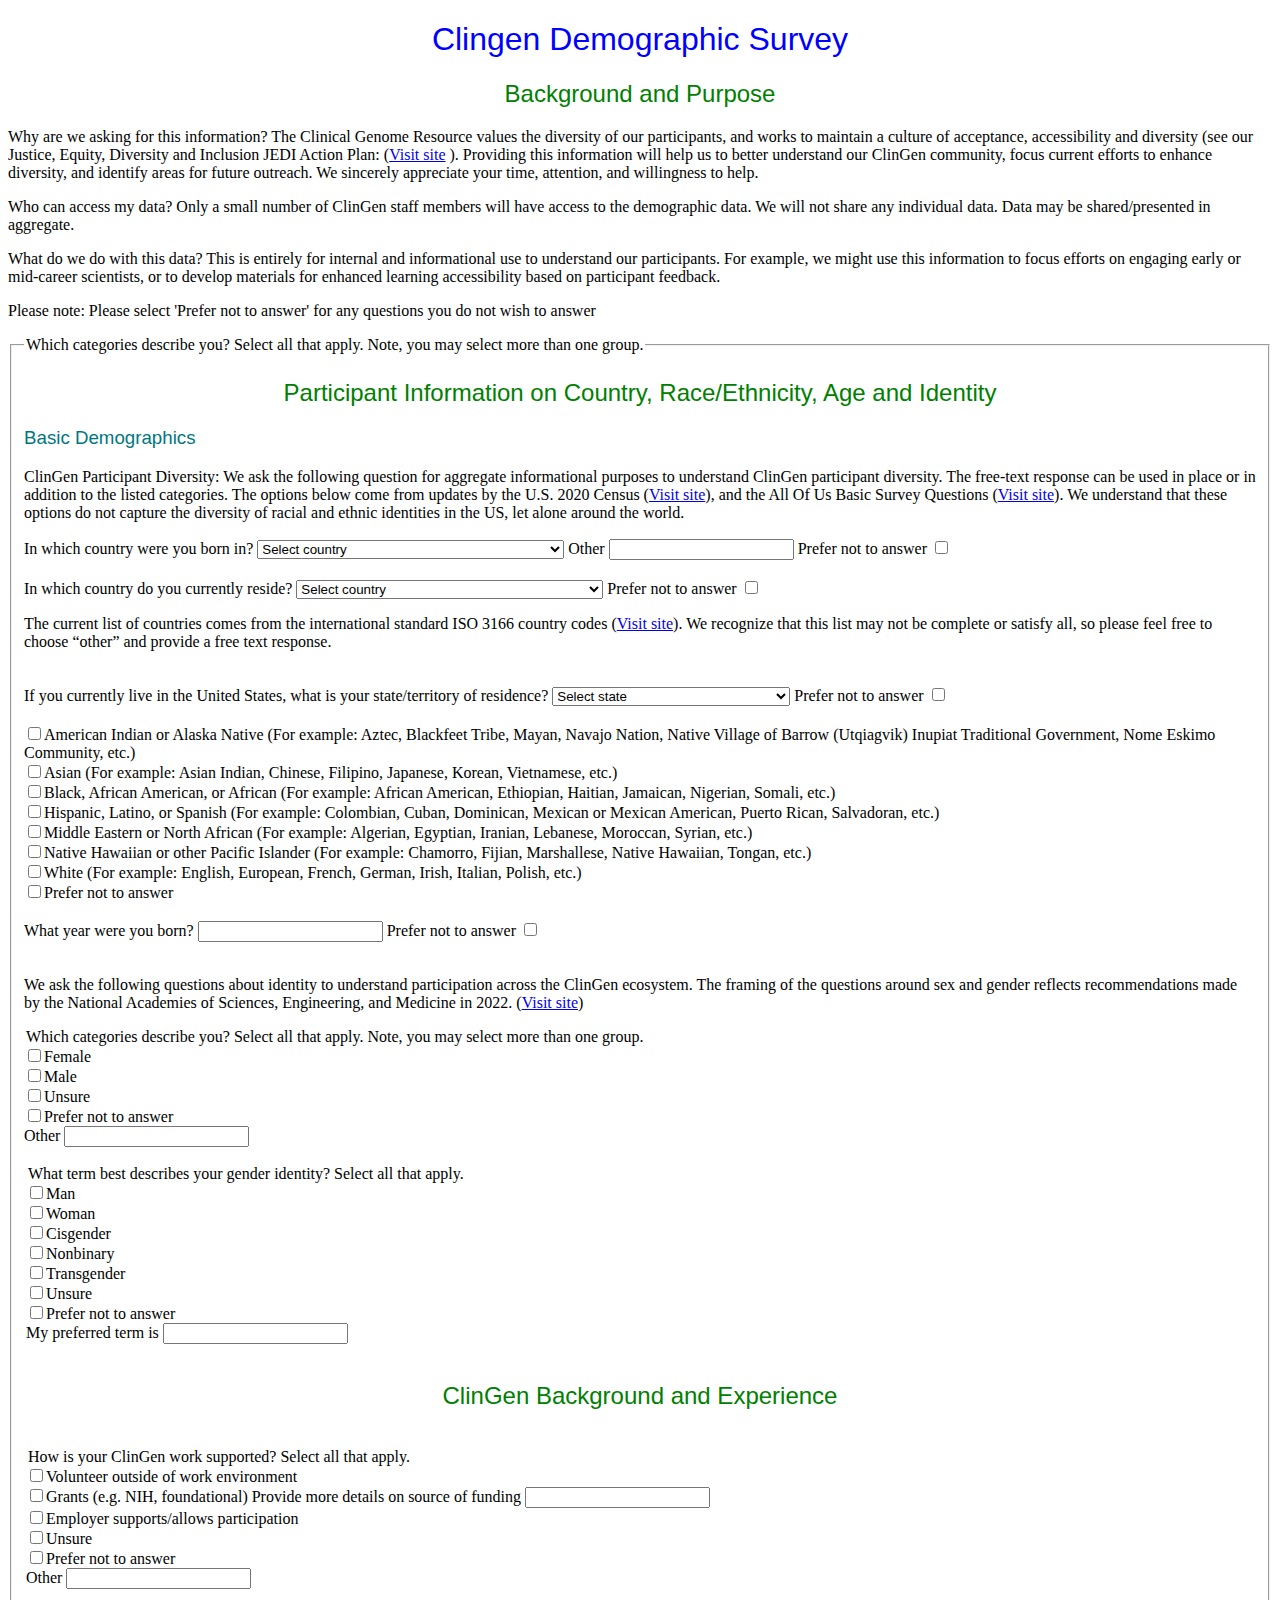
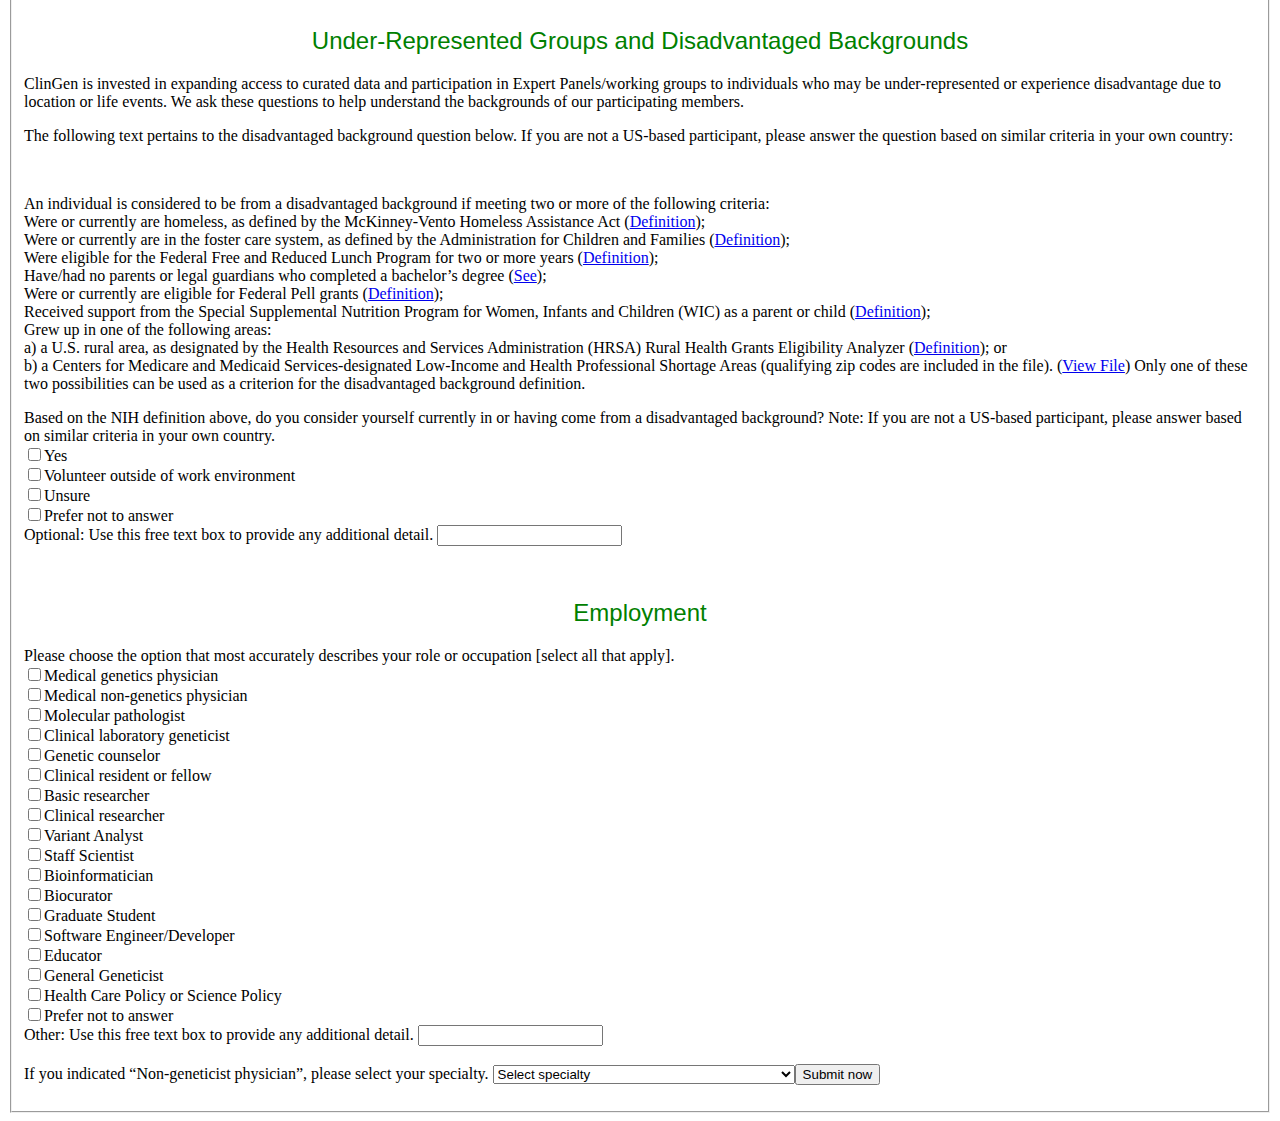
<file: index.html>
<!doctype html>

<html>
    <head>
        <meta charset="utf-8">

        <title>Blank template</title>

        <!-- Load external CSS styles -->
        <link rel="stylesheet" href="css/styles-1.css">

    </head>

    <body>

        <h1>Clingen Demographic Survey</h1>
        
        <section>
    <h2>Background and Purpose</h2>
    <p>Why are we asking for this information? The Clinical Genome Resource values the diversity of our participants, and works to maintain a culture of acceptance, accessibility and diversity (see our Justice, Equity, Diversity and Inclusion JEDI Action Plan: (<a href="https://clinicalgenome.org/working-groups/jedi-advisory-board/" target="_blank">Visit site</a> ).  Providing this information will help us to better understand our ClinGen community, focus current efforts to enhance diversity, and identify areas for future outreach. We sincerely appreciate your time, attention, and willingness to help.</p>
    
    <p>Who can access my data? Only a small number of ClinGen staff members will have access to the demographic data.  We will not share any individual data. Data may be shared/presented in aggregate.</p>
    
    <p>What do we do with this data? This is entirely for internal and informational use to understand our participants. For example, we might use this information to focus efforts on engaging early or mid-career scientists, or to develop materials for enhanced learning accessibility based on participant feedback.</p>
    
    <p> Please note:  Please select 'Prefer not to answer' for any questions you do not wish to answer</p>

</section>

<form method="post" action="/Tests/Post/">  

    <fieldset>     
<section>
    <h2>Participant Information on Country, Race/Ethnicity, Age and Identity</h2>
    <h3>Basic Demographics</h3>
    <p>ClinGen Participant Diversity: We ask the following question for aggregate informational purposes to understand ClinGen participant diversity. The free-text response can be used in place or in addition to the listed categories. 
    The options below come from updates by the U.S. 2020 Census (<a href="https://www.census.gov/" target="_blank">Visit site</a>), and the All Of Us Basic Survey Questions (<a href="https://www.researchallofus.org/data-tools/survey-explorer/the-basics-survey/" target="_blank">Visit site</a>).  We understand that these options do not capture the diversity of racial and ethnic identities in the US, let alone around the world. </p>
    
    <label for="country">In which country were you born in?</label><span style="color: red !important; display: inline; float: none;"></span>      
        
            <select id="country" name="country" class="form-control">
                <option value="">Select country</option>
                <option value="Afghanistan">Afghanistan</option>
                <option value="Åland Islands">Åland Islands</option>
                <option value="Albania">Albania</option>
                <option value="Algeria">Algeria</option>
                <option value="American Samoa">American Samoa</option>
                <option value="Andorra">Andorra</option>
                <option value="Angola">Angola</option>
                <option value="Anguilla">Anguilla</option>
                <option value="Antarctica">Antarctica</option>
                <option value="Antigua and Barbuda">Antigua and Barbuda</option>
                <option value="Argentina">Argentina</option>
                <option value="Armenia">Armenia</option>
                <option value="Aruba">Aruba</option>
                <option value="Australia">Australia</option>
                <option value="Austria">Austria</option>
                <option value="Azerbaijan">Azerbaijan</option>
                <option value="Bahamas">Bahamas (The)</option>
                <option value="Bahrain">Bahrain</option>
                <option value="Bangladesh">Bangladesh</option>
                <option value="Barbados">Barbados</option>
                <option value="Belarus">Belarus</option>
                <option value="Belgium">Belgium</option>
                <option value="Belize">Belize</option>
                <option value="Benin">Benin</option>
                <option value="Bermuda">Bermuda</option>
                <option value="Bhutan">Bhutan</option>
                <option value="Bolivia">Bolivia (Plurinational State of)</option>
                <option value="Bosnia and Herzegovina">Bosnia and Herzegovina</option>
                <option value="Botswana">Botswana</option>
                <option value="Bouvet Island">Bouvet Island</option>
                <option value="Brazil">Brazil</option>
                <option value="British Indian Ocean Territory">British Indian Ocean Territory</option>
                <option value="Brunei Darussalam">Brunei Darussalam</option>
                <option value="Bulgaria">Bulgaria</option>
                <option value="Burkina Faso">Burkina Faso</option>
                <option value="Burundi">Burundi</option>
                <option value="Cambodia">Cambodia</option>
                <option value="Cameroon">Cameroon</option>
                <option value="Canada">Canada</option>
                <option value="Cape Verde">Cape Verde</option>
                <option value="Cayman Islands">Cayman Islands</option>
                <option value="Central African Republic">Central African Republic</option>
                <option value="Chad">Chad</option>
                <option value="Chile">Chile</option>
                <option value="China">China</option>
                <option value="Christmas Island">Christmas Island</option>
                <option value="Cocos (Keeling) Islands">Cocos (Keeling) Islands</option>
                <option value="Colombia">Colombia</option>
                <option value="Comoros">Comoros</option>
                <option value="Congo">Congo</option>
                <option value="Congo, The Democratic Republic of The">Congo, The Democratic Republic of The</option>
                <option value="Cook Islands">Cook Islands</option>
                <option value="Costa Rica">Costa Rica</option>
                <option value="Cote D'ivoire">Cote D'ivoire</option>
                <option value="Croatia">Croatia</option>
                <option value="Cuba">Cuba</option>
                <option value="Cyprus">Cyprus</option>
                <option value="Czech Republic">Czech Republic</option>
                <option value="Denmark">Denmark</option>
                <option value="Djibouti">Djibouti</option>
                <option value="Dominica">Dominica</option>
                <option value="Dominican Republic">Dominican Republic</option>
                <option value="Ecuador">Ecuador</option>
                <option value="Egypt">Egypt</option>
                <option value="El Salvador">El Salvador</option>
                <option value="Equatorial Guinea">Equatorial Guinea</option>
                <option value="Eritrea">Eritrea</option>
                <option value="Estonia">Estonia</option>
                <option value="Ethiopia">Ethiopia</option>
                <option value="Falkland Islands (Malvinas)">Falkland Islands (Malvinas)</option>
                <option value="Faroe Islands">Faroe Islands</option>
                <option value="Fiji">Fiji</option>
                <option value="Finland">Finland</option>
                <option value="France">France</option>
                <option value="French Guiana">French Guiana</option>
                <option value="French Polynesia">French Polynesia</option>
                <option value="French Southern Territories">French Southern Territories</option>
                <option value="Gabon">Gabon</option>
                <option value="Gambia">Gambia</option>
                <option value="Georgia">Georgia</option>
                <option value="Germany">Germany</option>
                <option value="Ghana">Ghana</option>
                <option value="Gibraltar">Gibraltar</option>
                <option value="Greece">Greece</option>
                <option value="Greenland">Greenland</option>
                <option value="Grenada">Grenada</option>
                <option value="Guadeloupe">Guadeloupe</option>
                <option value="Guam">Guam</option>
                <option value="Guatemala">Guatemala</option>
                <option value="Guernsey">Guernsey</option>
                <option value="Guinea">Guinea</option>
                <option value="Guinea-bissau">Guinea-bissau</option>
                <option value="Guyana">Guyana</option>
                <option value="Haiti">Haiti</option>
                <option value="Heard Island and Mcdonald Islands">Heard Island and Mcdonald Islands</option>
                <option value="Holy See (Vatican City State)">Holy See (Vatican City State)</option>
                <option value="Honduras">Honduras</option>
                <option value="Hong Kong">Hong Kong</option>
                <option value="Hungary">Hungary</option>
                <option value="Iceland">Iceland</option>
                <option value="India">India</option>
                <option value="Indonesia">Indonesia</option>
                <option value="Iran, Islamic Republic of">Iran, Islamic Republic of</option>
                <option value="Iraq">Iraq</option>
                <option value="Ireland">Ireland</option>
                <option value="Isle of Man">Isle of Man</option>
                <option value="Israel">Israel</option>
                <option value="Italy">Italy</option>
                <option value="Jamaica">Jamaica</option>
                <option value="Japan">Japan</option>
                <option value="Jersey">Jersey</option>
                <option value="Jordan">Jordan</option>
                <option value="Kazakhstan">Kazakhstan</option>
                <option value="Kenya">Kenya</option>
                <option value="Kiribati">Kiribati</option>
                <option value="Korea, Democratic People's Republic of">Korea, Democratic People's Republic of</option>
                <option value="Korea, Republic of">Korea, Republic of</option>
                <option value="Kuwait">Kuwait</option>
                <option value="Kyrgyzstan">Kyrgyzstan</option>
                <option value="Lao People's Democratic Republic">Lao People's Democratic Republic</option>
                <option value="Latvia">Latvia</option>
                <option value="Lebanon">Lebanon</option>
                <option value="Lesotho">Lesotho</option>
                <option value="Liberia">Liberia</option>
                <option value="Libyan Arab Jamahiriya">Libyan Arab Jamahiriya</option>
                <option value="Liechtenstein">Liechtenstein</option>
                <option value="Lithuania">Lithuania</option>
                <option value="Luxembourg">Luxembourg</option>
                <option value="Macao">Macao</option>
                <option value="Macedonia, The Former Yugoslav Republic of">Macedonia, The Former Yugoslav Republic of</option>
                <option value="Madagascar">Madagascar</option>
                <option value="Malawi">Malawi</option>
                <option value="Malaysia">Malaysia</option>
                <option value="Maldives">Maldives</option>
                <option value="Mali">Mali</option>
                <option value="Malta">Malta</option>
                <option value="Marshall Islands">Marshall Islands</option>
                <option value="Martinique">Martinique</option>
                <option value="Mauritania">Mauritania</option>
                <option value="Mauritius">Mauritius</option>
                <option value="Mayotte">Mayotte</option>
                <option value="Mexico">Mexico</option>
                <option value="Micronesia, Federated States of">Micronesia, Federated States of</option>
                <option value="Moldova, Republic of">Moldova, Republic of</option>
                <option value="Monaco">Monaco</option>
                <option value="Mongolia">Mongolia</option>
                <option value="Montenegro">Montenegro</option>
                <option value="Montserrat">Montserrat</option>
                <option value="Morocco">Morocco</option>
                <option value="Mozambique">Mozambique</option>
                <option value="Myanmar">Myanmar</option>
                <option value="Namibia">Namibia</option>
                <option value="Nauru">Nauru</option>
                <option value="Nepal">Nepal</option>
                <option value="Netherlands">Netherlands</option>
                <option value="Netherlands Antilles">Netherlands Antilles</option>
                <option value="New Caledonia">New Caledonia</option>
                <option value="New Zealand">New Zealand</option>
                <option value="Nicaragua">Nicaragua</option>
                <option value="Niger">Niger</option>
                <option value="Nigeria">Nigeria</option>
                <option value="Niue">Niue</option>
                <option value="Norfolk Island">Norfolk Island</option>
                <option value="Northern Mariana Islands">Northern Mariana Islands</option>
                <option value="Norway">Norway</option>
                <option value="Oman">Oman</option>
                <option value="Pakistan">Pakistan</option>
                <option value="Palau">Palau</option>
                <option value="Palestinian Territory, Occupied">Palestinian Territory, Occupied</option>
                <option value="Panama">Panama</option>
                <option value="Papua New Guinea">Papua New Guinea</option>
                <option value="Paraguay">Paraguay</option>
                <option value="Peru">Peru</option>
                <option value="Philippines">Philippines</option>
                <option value="Pitcairn">Pitcairn</option>
                <option value="Poland">Poland</option>
                <option value="Portugal">Portugal</option>
                <option value="Puerto Rico">Puerto Rico</option>
                <option value="Qatar">Qatar</option>
                <option value="Reunion">Reunion</option>
                <option value="Romania">Romania</option>
                <option value="Russian Federation">Russian Federation</option>
                <option value="Rwanda">Rwanda</option>
                <option value="Saint Helena">Saint Helena</option>
                <option value="Saint Kitts and Nevis">Saint Kitts and Nevis</option>
                <option value="Saint Lucia">Saint Lucia</option>
                <option value="Saint Pierre and Miquelon">Saint Pierre and Miquelon</option>
                <option value="Saint Vincent and The Grenadines">Saint Vincent and The Grenadines</option>
                <option value="Samoa">Samoa</option>
                <option value="San Marino">San Marino</option>
                <option value="Sao Tome and Principe">Sao Tome and Principe</option>
                <option value="Saudi Arabia">Saudi Arabia</option>
                <option value="Senegal">Senegal</option>
                <option value="Serbia">Serbia</option>
                <option value="Seychelles">Seychelles</option>
                <option value="Sierra Leone">Sierra Leone</option>
                <option value="Singapore">Singapore</option>
                <option value="Slovakia">Slovakia</option>
                <option value="Slovenia">Slovenia</option>
                <option value="Solomon Islands">Solomon Islands</option>
                <option value="Somalia">Somalia</option>
                <option value="South Africa">South Africa</option>
                <option value="South Georgia and The South Sandwich Islands">South Georgia and The South Sandwich Islands</option>
                <option value="Spain">Spain</option>
                <option value="Sri Lanka">Sri Lanka</option>
                <option value="Sudan">Sudan</option>
                <option value="Suriname">Suriname</option>
                <option value="Svalbard and Jan Mayen">Svalbard and Jan Mayen</option>
                <option value="Swaziland">Swaziland</option>
                <option value="Sweden">Sweden</option>
                <option value="Switzerland">Switzerland</option>
                <option value="Syrian Arab Republic">Syrian Arab Republic</option>
                <option value="Taiwan">Taiwan</option>
                <option value="Tajikistan">Tajikistan</option>
                <option value="Tanzania, United Republic of">Tanzania, United Republic of</option>
                <option value="Thailand">Thailand</option>
                <option value="Timor-leste">Timor-leste</option>
                <option value="Togo">Togo</option>
                <option value="Tokelau">Tokelau</option>
                <option value="Tonga">Tonga</option>
                <option value="Trinidad and Tobago">Trinidad and Tobago</option>
                <option value="Tunisia">Tunisia</option>
                <option value="Turkey">Turkey</option>
                <option value="Turkmenistan">Turkmenistan</option>
                <option value="Turks and Caicos Islands">Turks and Caicos Islands</option>
                <option value="Tuvalu">Tuvalu</option>
                <option value="Uganda">Uganda</option>
                <option value="Ukraine">Ukraine</option>
                <option value="United Arab Emirates">United Arab Emirates</option>
                <option value="United Kingdom">United Kingdom</option>
                <option value="United States">United States</option>
                <option value="United States Minor Outlying Islands">United States Minor Outlying Islands</option>
                <option value="Uruguay">Uruguay</option>
                <option value="Uzbekistan">Uzbekistan</option>
                <option value="Vanuatu">Vanuatu</option>
                <option value="Venezuela">Venezuela</option>
                <option value="Viet Nam">Viet Nam</option>
                <option value="Virgin Islands, British">Virgin Islands, British</option>
                <option value="Virgin Islands, U.S.">Virgin Islands, U.S.</option>
                <option value="Wallis and Futuna">Wallis and Futuna</option>
                <option value="Western Sahara">Western Sahara</option>
                <option value="Yemen">Yemen</option>
                <option value="Zambia">Zambia</option>
                <option value="Zimbabwe">Zimbabwe</option>
            </select>
            
            <label>Other</label>     
            <input class="w3-input" type="text">
            
            <label>Prefer not to answer</label>
            <input id="opt_out" class="w3-check" type="checkbox">
    
            </div>
  
        </br>
    </br>

            <label for="country">In which country do you currently reside?</label><span style="color: red !important; display: inline; float: none;"></span>      
            
            <select id="country" name="country" class="form-control">
                <option value="">Select country</option>
                <option value="Afghanistan">Afghanistan</option>
                <option value="Åland Islands">Åland Islands</option>
                <option value="Albania">Albania</option>
                <option value="Algeria">Algeria</option>
                <option value="American Samoa">American Samoa</option>
                <option value="Andorra">Andorra</option>
                <option value="Angola">Angola</option>
                <option value="Anguilla">Anguilla</option>
                <option value="Antarctica">Antarctica</option>
                <option value="Antigua and Barbuda">Antigua and Barbuda</option>
                <option value="Argentina">Argentina</option>
                <option value="Armenia">Armenia</option>
                <option value="Aruba">Aruba</option>
                <option value="Australia">Australia</option>
                <option value="Austria">Austria</option>
                <option value="Azerbaijan">Azerbaijan</option>
                <option value="Bahamas">Bahamas</option>
                <option value="Bahrain">Bahrain</option>
                <option value="Bangladesh">Bangladesh</option>
                <option value="Barbados">Barbados</option>
                <option value="Belarus">Belarus</option>
                <option value="Belgium">Belgium</option>
                <option value="Belize">Belize</option>
                <option value="Benin">Benin</option>
                <option value="Bermuda">Bermuda</option>
                <option value="Bhutan">Bhutan</option>
                <option value="Bolivia">Bolivia</option>
                <option value="Bosnia and Herzegovina">Bosnia and Herzegovina</option>
                <option value="Botswana">Botswana</option>
                <option value="Bouvet Island">Bouvet Island</option>
                <option value="Brazil">Brazil</option>
                <option value="British Indian Ocean Territory">British Indian Ocean Territory</option>
                <option value="Brunei Darussalam">Brunei Darussalam</option>
                <option value="Bulgaria">Bulgaria</option>
                <option value="Burkina Faso">Burkina Faso</option>
                <option value="Burundi">Burundi</option>
                <option value="Cambodia">Cambodia</option>
                <option value="Cameroon">Cameroon</option>
                <option value="Canada">Canada</option>
                <option value="Cape Verde">Cape Verde</option>
                <option value="Cayman Islands">Cayman Islands</option>
                <option value="Central African Republic">Central African Republic</option>
                <option value="Chad">Chad</option>
                <option value="Chile">Chile</option>
                <option value="China">China</option>
                <option value="Christmas Island">Christmas Island</option>
                <option value="Cocos (Keeling) Islands">Cocos (Keeling) Islands</option>
                <option value="Colombia">Colombia</option>
                <option value="Comoros">Comoros</option>
                <option value="Congo">Congo</option>
                <option value="Congo, The Democratic Republic of The">Congo, The Democratic Republic of The</option>
                <option value="Cook Islands">Cook Islands</option>
                <option value="Costa Rica">Costa Rica</option>
                <option value="Cote D'ivoire">Cote D'ivoire</option>
                <option value="Croatia">Croatia</option>
                <option value="Cuba">Cuba</option>
                <option value="Cyprus">Cyprus</option>
                <option value="Czech Republic">Czech Republic</option>
                <option value="Denmark">Denmark</option>
                <option value="Djibouti">Djibouti</option>
                <option value="Dominica">Dominica</option>
                <option value="Dominican Republic">Dominican Republic</option>
                <option value="Ecuador">Ecuador</option>
                <option value="Egypt">Egypt</option>
                <option value="El Salvador">El Salvador</option>
                <option value="Equatorial Guinea">Equatorial Guinea</option>
                <option value="Eritrea">Eritrea</option>
                <option value="Estonia">Estonia</option>
                <option value="Ethiopia">Ethiopia</option>
                <option value="Falkland Islands (Malvinas)">Falkland Islands (Malvinas)</option>
                <option value="Faroe Islands">Faroe Islands</option>
                <option value="Fiji">Fiji</option>
                <option value="Finland">Finland</option>
                <option value="France">France</option>
                <option value="French Guiana">French Guiana</option>
                <option value="French Polynesia">French Polynesia</option>
                <option value="French Southern Territories">French Southern Territories</option>
                <option value="Gabon">Gabon</option>
                <option value="Gambia">Gambia</option>
                <option value="Georgia">Georgia</option>
                <option value="Germany">Germany</option>
                <option value="Ghana">Ghana</option>
                <option value="Gibraltar">Gibraltar</option>
                <option value="Greece">Greece</option>
                <option value="Greenland">Greenland</option>
                <option value="Grenada">Grenada</option>
                <option value="Guadeloupe">Guadeloupe</option>
                <option value="Guam">Guam</option>
                <option value="Guatemala">Guatemala</option>
                <option value="Guernsey">Guernsey</option>
                <option value="Guinea">Guinea</option>
                <option value="Guinea-bissau">Guinea-bissau</option>
                <option value="Guyana">Guyana</option>
                <option value="Haiti">Haiti</option>
                <option value="Heard Island and Mcdonald Islands">Heard Island and Mcdonald Islands</option>
                <option value="Holy See (Vatican City State)">Holy See (Vatican City State)</option>
                <option value="Honduras">Honduras</option>
                <option value="Hong Kong">Hong Kong</option>
                <option value="Hungary">Hungary</option>
                <option value="Iceland">Iceland</option>
                <option value="India">India</option>
                <option value="Indonesia">Indonesia</option>
                <option value="Iran, Islamic Republic of">Iran, Islamic Republic of</option>
                <option value="Iraq">Iraq</option>
                <option value="Ireland">Ireland</option>
                <option value="Isle of Man">Isle of Man</option>
                <option value="Israel">Israel</option>
                <option value="Italy">Italy</option>
                <option value="Jamaica">Jamaica</option>
                <option value="Japan">Japan</option>
                <option value="Jersey">Jersey</option>
                <option value="Jordan">Jordan</option>
                <option value="Kazakhstan">Kazakhstan</option>
                <option value="Kenya">Kenya</option>
                <option value="Kiribati">Kiribati</option>
                <option value="Korea, Democratic People's Republic of">Korea, Democratic People's Republic of</option>
                <option value="Korea, Republic of">Korea, Republic of</option>
                <option value="Kuwait">Kuwait</option>
                <option value="Kyrgyzstan">Kyrgyzstan</option>
                <option value="Lao People's Democratic Republic">Lao People's Democratic Republic</option>
                <option value="Latvia">Latvia</option>
                <option value="Lebanon">Lebanon</option>
                <option value="Lesotho">Lesotho</option>
                <option value="Liberia">Liberia</option>
                <option value="Libyan Arab Jamahiriya">Libyan Arab Jamahiriya</option>
                <option value="Liechtenstein">Liechtenstein</option>
                <option value="Lithuania">Lithuania</option>
                <option value="Luxembourg">Luxembourg</option>
                <option value="Macao">Macao</option>
                <option value="Macedonia, The Former Yugoslav Republic of">Macedonia, The Former Yugoslav Republic of</option>
                <option value="Madagascar">Madagascar</option>
                <option value="Malawi">Malawi</option>
                <option value="Malaysia">Malaysia</option>
                <option value="Maldives">Maldives</option>
                <option value="Mali">Mali</option>
                <option value="Malta">Malta</option>
                <option value="Marshall Islands">Marshall Islands</option>
                <option value="Martinique">Martinique</option>
                <option value="Mauritania">Mauritania</option>
                <option value="Mauritius">Mauritius</option>
                <option value="Mayotte">Mayotte</option>
                <option value="Mexico">Mexico</option>
                <option value="Micronesia, Federated States of">Micronesia, Federated States of</option>
                <option value="Moldova, Republic of">Moldova, Republic of</option>
                <option value="Monaco">Monaco</option>
                <option value="Mongolia">Mongolia</option>
                <option value="Montenegro">Montenegro</option>
                <option value="Montserrat">Montserrat</option>
                <option value="Morocco">Morocco</option>
                <option value="Mozambique">Mozambique</option>
                <option value="Myanmar">Myanmar</option>
                <option value="Namibia">Namibia</option>
                <option value="Nauru">Nauru</option>
                <option value="Nepal">Nepal</option>
                <option value="Netherlands">Netherlands</option>
                <option value="Netherlands Antilles">Netherlands Antilles</option>
                <option value="New Caledonia">New Caledonia</option>
                <option value="New Zealand">New Zealand</option>
                <option value="Nicaragua">Nicaragua</option>
                <option value="Niger">Niger</option>
                <option value="Nigeria">Nigeria</option>
                <option value="Niue">Niue</option>
                <option value="Norfolk Island">Norfolk Island</option>
                <option value="Northern Mariana Islands">Northern Mariana Islands</option>
                <option value="Norway">Norway</option>
                <option value="Oman">Oman</option>
                <option value="Pakistan">Pakistan</option>
                <option value="Palau">Palau</option>
                <option value="Palestinian Territory, Occupied">Palestinian Territory, Occupied</option>
                <option value="Panama">Panama</option>
                <option value="Papua New Guinea">Papua New Guinea</option>
                <option value="Paraguay">Paraguay</option>
                <option value="Peru">Peru</option>
                <option value="Philippines">Philippines</option>
                <option value="Pitcairn">Pitcairn</option>
                <option value="Poland">Poland</option>
                <option value="Portugal">Portugal</option>
                <option value="Puerto Rico">Puerto Rico</option>
                <option value="Qatar">Qatar</option>
                <option value="Reunion">Reunion</option>
                <option value="Romania">Romania</option>
                <option value="Russian Federation">Russian Federation</option>
                <option value="Rwanda">Rwanda</option>
                <option value="Saint Helena">Saint Helena</option>
                <option value="Saint Kitts and Nevis">Saint Kitts and Nevis</option>
                <option value="Saint Lucia">Saint Lucia</option>
                <option value="Saint Pierre and Miquelon">Saint Pierre and Miquelon</option>
                <option value="Saint Vincent and The Grenadines">Saint Vincent and The Grenadines</option>
                <option value="Samoa">Samoa</option>
                <option value="San Marino">San Marino</option>
                <option value="Sao Tome and Principe">Sao Tome and Principe</option>
                <option value="Saudi Arabia">Saudi Arabia</option>
                <option value="Senegal">Senegal</option>
                <option value="Serbia">Serbia</option>
                <option value="Seychelles">Seychelles</option>
                <option value="Sierra Leone">Sierra Leone</option>
                <option value="Singapore">Singapore</option>
                <option value="Slovakia">Slovakia</option>
                <option value="Slovenia">Slovenia</option>
                <option value="Solomon Islands">Solomon Islands</option>
                <option value="Somalia">Somalia</option>
                <option value="South Africa">South Africa</option>
                <option value="South Georgia and The South Sandwich Islands">South Georgia and The South Sandwich Islands</option>
                <option value="Spain">Spain</option>
                <option value="Sri Lanka">Sri Lanka</option>
                <option value="Sudan">Sudan</option>
                <option value="Suriname">Suriname</option>
                <option value="Svalbard and Jan Mayen">Svalbard and Jan Mayen</option>
                <option value="Swaziland">Swaziland</option>
                <option value="Sweden">Sweden</option>
                <option value="Switzerland">Switzerland</option>
                <option value="Syrian Arab Republic">Syrian Arab Republic</option>
                <option value="Taiwan">Taiwan</option>
                <option value="Tajikistan">Tajikistan</option>
                <option value="Tanzania, United Republic of">Tanzania, United Republic of</option>
                <option value="Thailand">Thailand</option>
                <option value="Timor-leste">Timor-leste</option>
                <option value="Togo">Togo</option>
                <option value="Tokelau">Tokelau</option>
                <option value="Tonga">Tonga</option>
                <option value="Trinidad and Tobago">Trinidad and Tobago</option>
                <option value="Tunisia">Tunisia</option>
                <option value="Turkey">Turkey</option>
                <option value="Turkmenistan">Turkmenistan</option>
                <option value="Turks and Caicos Islands">Turks and Caicos Islands</option>
                <option value="Tuvalu">Tuvalu</option>
                <option value="Uganda">Uganda</option>
                <option value="Ukraine">Ukraine</option>
                <option value="United Arab Emirates">United Arab Emirates</option>
                <option value="United Kingdom">United Kingdom</option>
                <option value="United States">United States</option>
                <option value="United States Minor Outlying Islands">United States Minor Outlying Islands</option>
                <option value="Uruguay">Uruguay</option>
                <option value="Uzbekistan">Uzbekistan</option>
                <option value="Vanuatu">Vanuatu</option>
                <option value="Venezuela">Venezuela</option>
                <option value="Viet Nam">Viet Nam</option>
                <option value="Virgin Islands, British">Virgin Islands, British</option>
                <option value="Virgin Islands, U.S.">Virgin Islands, U.S.</option>
                <option value="Wallis and Futuna">Wallis and Futuna</option>
                <option value="Western Sahara">Western Sahara</option>
                <option value="Yemen">Yemen</option>
                <option value="Zambia">Zambia</option>
                <option value="Zimbabwe">Zimbabwe</option>
            </select>
            <label>Prefer not to answer</label>
            <input id="opt_out" class="w3-check" type="checkbox">
            <p>The current list of countries comes from the international standard ISO 3166 country codes (<a href="https://www.iso.org/iso-3166-country-codes.html" target="_blank">Visit site</a>). We recognize that this list may not be complete or satisfy all, so please feel free to choose “other” and provide a free text response.</p>
</section>
        </br>

        <label for="state">If you currently live in the United States, what is your state/territory of residence?</label><span style="color: red !important; display: inline; float: none;"></span>
            <!--- United States states -->
<select id="country-state" name="country-state">
    <option value="">Select state</option>
    <option value="AL">Alabama</option>
    <option value="AK">Alaska</option>
    <option value="AS">American Samoa</option>
    <option value="AZ">Arizona</option>
    <option value="AR">Arkansas</option>
    <option value="UM-81">Baker Island</option>
    <option value="CA">California</option>
    <option value="CO">Colorado</option>
    <option value="CT">Connecticut</option>
    <option value="DE">Delaware</option>
    <option value="DC">District of Columbia</option>
    <option value="FL">Florida</option>
    <option value="GA">Georgia</option>
    <option value="GU">Guam</option>
    <option value="HI">Hawaii</option>
    <option value="UM-84">Howland Island</option>
    <option value="ID">Idaho</option>
    <option value="IL">Illinois</option>
    <option value="IN">Indiana</option>
    <option value="IA">Iowa</option>
    <option value="UM-86">Jarvis Island</option>
    <option value="UM-67">Johnston Atoll</option>
    <option value="KS">Kansas</option>
    <option value="KY">Kentucky</option>
    <option value="UM-89">Kingman Reef</option>
    <option value="LA">Louisiana</option>
    <option value="ME">Maine</option>
    <option value="MD">Maryland</option>
    <option value="MA">Massachusetts</option>
    <option value="MI">Michigan</option>
    <option value="UM-71">Midway Atoll</option>
    <option value="MN">Minnesota</option>
    <option value="MS">Mississippi</option>
    <option value="MO">Missouri</option>
    <option value="MT">Montana</option>
    <option value="UM-76">Navassa Island</option>
    <option value="NE">Nebraska</option>
    <option value="NV">Nevada</option>
    <option value="NH">New Hampshire</option>
    <option value="NJ">New Jersey</option>
    <option value="NM">New Mexico</option>
    <option value="NY">New York</option>
    <option value="NC">North Carolina</option>
    <option value="ND">North Dakota</option>
    <option value="MP">Northern Mariana Islands</option>
    <option value="OH">Ohio</option>
    <option value="OK">Oklahoma</option>
    <option value="OR">Oregon</option>
    <option value="UM-95">Palmyra Atoll</option>
    <option value="PA">Pennsylvania</option>
    <option value="PR">Puerto Rico</option>
    <option value="RI">Rhode Island</option>
    <option value="SC">South Carolina</option>
    <option value="SD">South Dakota</option>
    <option value="TN">Tennessee</option>
    <option value="TX">Texas</option>
    <option value="UM">United States Minor Outlying Islands</option>
    <option value="VI">United States Virgin Islands</option>
    <option value="UT">Utah</option>
    <option value="VT">Vermont</option>
    <option value="VA">Virginia</option>
    <option value="UM-79">Wake Island</option>
    <option value="WA">Washington</option>
    <option value="WV">West Virginia</option>
    <option value="WI">Wisconsin</option>
    <option value="WY">Wyoming</option>
</select>
    <label>Prefer not to answer</label>
    <input id="opt_out" class="w3-check" type="checkbox">
   </br> 
   </br>   

   <form method="post" action="/Tests/Post/">      
        

        <legend>Which categories describe you? Select all that apply. Note, you may select more than one group.</legend>      
        <input type="checkbox" name="ethnicity" value="American Indian">American Indian or Alaska Native (For example: Aztec, Blackfeet Tribe, Mayan, Navajo Nation, Native Village of Barrow (Utqiagvik) Inupiat Traditional Government, Nome Eskimo Community, etc.)<br>      
        <input type="checkbox" name= "ethnicity" value="Asian">Asian (For example: Asian Indian, Chinese, Filipino, Japanese, Korean, Vietnamese, etc.)<br>      
        <input type="checkbox" name="ethnicity" value="Black">Black, African American, or African (For example: African American, Ethiopian, Haitian, Jamaican, Nigerian, Somali, etc.)<br>      
        <input type="checkbox" name="ethnicity" value="Hispanic">Hispanic, Latino, or Spanish (For example: Colombian, Cuban, Dominican, Mexican or Mexican American, Puerto Rican, Salvadoran, etc.)<br>
        <input type="checkbox" name="ethnicity" value="Middle Eastern">Middle Eastern or North African (For example: Algerian, Egyptian, Iranian, Lebanese, Moroccan, Syrian, etc.)<br>   
        <input type="checkbox" name="ethnicity" value="Pacific">Native Hawaiian or other Pacific Islander (For example: Chamorro, Fijian, Marshallese, Native Hawaiian, Tongan, etc.)<br>  
        <input type="checkbox" name="ethnicity" value="White">White (For example: English, European, French, German, Irish, Italian, Polish, etc.)<br>  
        <input type="checkbox" name="birth" value="None">Prefer not to answer<br> 
       
        <br>   

        <div class="w3-section"> 
                <label>What year were you born?</label>     
            <input class="w3-input" type="text" required>
            <label>Prefer not to answer</label>
            <input id="opt_out" class="w3-check" type="checkbox">
        </div>

        <br> 
         <p>We ask the following questions about identity to understand participation across the ClinGen ecosystem. The framing of the questions around sex and gender reflects recommendations made by the National Academies of Sciences, Engineering, and Medicine in 2022. (<a href="https://nap.nationalacademies.org/read/26424/chapter/1#xi" target="_blank">Visit site</a>)   </p> 
        
        <div class="w3-section">
        <legend>Which categories describe you? Select all that apply. Note, you may select more than one group.</legend>      
        <input type="checkbox" name="birth" value="Female">Female<br>      
        <input type="checkbox" name="birth" value="Male">Male<br> 
        <input type="checkbox" name="birth" value="Unsure">Unsure<br> 
        <input type="checkbox" name="birth" value="None">Prefer not to answer<br> 
        <label>Other</label>     
            <input class="w3-input" type="text">
        </div>    
        
        <br> 
        <div class="w3-section">
        <legend><legend>What term best describes your gender identity? Select all that apply.</legend>      
        <input type="checkbox" name="gender" value="Man">Man<br>      
        <input type="checkbox" name="gender" value="Woman">Woman<br>
        <input type="checkbox" name="gender" value="Cis">Cisgender<br>      
        <input type="checkbox" name="gender" value="Nonbinary">Nonbinary<br>
        <input type="checkbox" name="gender" value="Transgender">Transgender<br>      
        <input type="checkbox" name="gender" value="Unsure">Unsure<br> 
        <input type="checkbox" name="gender" value="None">Prefer not to answer<br> 
        <label>My preferred term is</label>     
            <input class="w3-input" type="text">
        </div>
        <br>
        <h2>ClinGen Background and Experience</h2>
        
        <br> 
        <div class="w3-section">
        <legend><legend>How is your ClinGen work supported? Select all that apply.</legend>      
        <input type="checkbox" name="support" value="volunteer">Volunteer outside of work environment<br> 
        <input type="checkbox" name="support" value="grant">Grants (e.g. NIH, foundational)
        <label>Provide more details on source of funding</label>     
            <input class="w3-input" type="text">
        <br>
        <input type="checkbox" name="support" value="employer">Employer supports/allows participation<br>    
        <input type="checkbox" name="support" value="Unsure">Unsure<br> 
        <input type="checkbox" name="support" value="None">Prefer not to answer<br> 
        <label>Other</label>     
            <input class="w3-input" type="text">
        </div>
        <br>

        <h2>Under-Represented Groups and Disadvantaged Backgrounds</h2>
        <section>
            <p>ClinGen is invested in expanding access to curated data and participation in Expert Panels/working groups to individuals who may be under-represented or experience disadvantage due to location or life events. We ask these questions to help understand the backgrounds of our participating members.</p>

            <p>The following text pertains to the disadvantaged background question below.  If you are not a US-based participant, please answer the question based on similar criteria in your own country:</p>
            </br>
            <p>An individual is considered to be from a disadvantaged background if meeting two or more of the following criteria:<br>
            Were or currently are homeless, as defined by the McKinney-Vento Homeless Assistance Act (<a href="https://nche.ed.gov/mckinney-vento/">Definition</a>);<br>
            Were or currently are in the foster care system, as defined by the Administration for Children and Families (<a href="https://www.acf.hhs.gov/cb/focus-areas/foster-care">Definition</a>);<br>
            Were eligible for the Federal Free and Reduced Lunch Program for two or more years  (<a href="https://www.fns.usda.gov/school-meals/income-eligibility-guidelines">Definition</a>); <br> 
            Have/had no parents or legal guardians who completed a bachelor’s degree (<a href="https://nces.ed.gov/pubs2018/2018009.pdf">See</a>);<br>
            Were or currently are eligible for Federal Pell grants (<a href="https://www2.ed.gov/programs/fpg/eligibility.html">Definition</a>);<br>   
            Received support from the Special Supplemental Nutrition Program for Women, Infants and Children (WIC) as a parent or child (<a href="https://www.fns.usda.gov/wic/wic-eligibility-requirements">Definition</a>);<br>    
            Grew up in one of the following areas: <br>
             a) a U.S. rural area, as designated by the Health Resources and Services Administration (HRSA) Rural Health Grants Eligibility Analyzer  (<a href="https://data.hrsa.gov/tools/rural-health">Definition</a>); or<br>   
             b) a Centers for Medicare and Medicaid Services-designated Low-Income and Health Professional Shortage Areas (qualifying zip codes are included in the file). (<a href="https://www.qhpcertification.cms.gov/s/LowIncomeandHPSAZipCodeListingPY2020.xlsx?v=1">View File</a>) Only one of these two possibilities can be used as a criterion for the disadvantaged background definition.

</p>

<p>
        Based on the NIH definition above, do you consider yourself currently in or having come from a disadvantaged background? Note: If you are not a US-based participant, please answer based on similar criteria in your own country.<br>
            <input type="checkbox" name="disadvantaged" value="yes">Yes<br> 
            <input type="checkbox" name="disadvantaged" value="no">Volunteer outside of work environment<br> 
            <input type="checkbox" name="disadvantaged" value="Unsure">Unsure<br> 
            <input type="checkbox" name="disadvantaged" value="None">Prefer not to answer<br> 
            <label>Optional: Use this free text box to provide any additional detail.</label>     
            <input class="w3-input" type="text">
        
            
           </p>

</br>
        <h2>Employment</h2>

        <p>
            Please choose the option that most accurately describes your role or occupation [select all that apply].<br>
            <input type="checkbox" name="occupation" value="genetics physician">Medical genetics physician<br> 
            <input type="checkbox" name="occupation" value="non genetics physician">Medical non-genetics physician<br>
            
            
            
            <input type="checkbox" name="occupation" value="pathologist">Molecular pathologist<br> 
            <input type="checkbox" name="occupation" value="clinical geneticist">Clinical laboratory geneticist<br> 
            
            <input type="checkbox" name="occupation" value="Genetic counselor">Genetic counselor<br> 
            <input type="checkbox" name="occupation" value="resident">Clinical resident or fellow <br> 
            <input type="checkbox" name="occupation" value="Basic researcher">Basic researcher<br> 
            <input type="checkbox" name="occupation" value="Clinical researcher">Clinical researcher<br> 

            <input type="checkbox" name="occupation" value="Variant Analyst">Variant Analyst<br> 
            <input type="checkbox" name="occupation" value="Staff Scientist">Staff Scientist<br> 
            <input type="checkbox" name="occupation" value="Bioinformatician">Bioinformatician<br> 
            <input type="checkbox" name="occupation" value="Biocurator">Biocurator<br> 
            
            <input type="checkbox" name="occupation" value="Graduate Student">Graduate Student<br> 
            <input type="checkbox" name="occupation" value="Software Engineer/Developer">Software Engineer/Developer<br> 
            <input type="checkbox" name="occupation" value="Educator">Educator<br> 
            <input type="checkbox" name="occupation" value="General Geneticist">General Geneticist<br> 
            <input type="checkbox" name="occupation" value="Science Policy">Health Care Policy or Science Policy<br> 
            <input type="checkbox" name="disadvantaged" value="None">Prefer not to answer<br> 
            <label>Other: Use this free text box to provide any additional detail.</label>     
            <input class="w3-input" type="text"><br> 


             
            
            <br>

            <label for="specialty">If you indicated “Non-geneticist physician”, please select your specialty.</label><span style="color: red !important; display: inline; float: none;"></span>
            <select id="speciality" name="specialty"><br>
            <option value="">Select specialty</option>
            
            <option value="Allergy & Immunology">Allergy & Immunology</option>
            <option value="Anesthesiology">Anesthesiology</option>
            <option value="Cardiology/Cardiovascular Disease">Cardiology/Cardiovascular Disease</option>
            <option value="Child and Adolescent Psychiatry">Child and Adolescent Psychiatry</option>
            <option value="Colon & Rectal Surgery">Colon & Rectal Surgery</option>
            <option value="Critical Care Medicine">Critical Care Medicine</option>

            <option value="Cytopathology">Cytopathology</option>
            <option value="Dermatology">Dermatology</option>
            <option value="Emergency Medicine">Emergency Medicine</option>
            <option value="Endocrinology, Diabetes and Metabolism">Endocrinology, Diabetes and Metabolism</option>
            <option value="Family Medicine">Family Medicine</option>
            <option value="Gastroenterology">Gastroenterology</option>

            <option value="General Preventive Medicine and Public Health">General Preventive Medicine and Public Health</option>
            <option value="Geriatric Medicine">Geriatric Medicine</option>
            <option value="Hematology">Hematology</option>
            <option value="Hospice and Palliative Medicine">Hospice and Palliative Medicine</option>
            <option value="Infectious Diseases">Infectious Diseases</option>
            <option value="Internal Medicine">Internal Medicine</option>

            <option value="Interventional Cardiology">Interventional Cardiology</option>
            <option value="Medical Genetics and Genomics">Medical Genetics and Genomics</option>
            <option value="Nephrology">Nephrology</option>
            <option value="Ophthalmology">Ophthalmology</option>
            <option value="Neurological Surgery">Neurological Surgery</option>
            <option value="Neurology">Neurology</option>
            
            <option value="Nuclear Medicine">Nuclear Medicine</option>
            <option value="Obstetrics & Gynecology">Obstetrics & Gynecology</option>
            <option value="Occupational Medicine">Occupational Medicine</option>
            <option value="Oncology">Oncology</option>
            <option value="Orthopaedic Sports Medicine">Orthopaedic Sports Medicine</option>
            <option value="Orthopaedic Surgery">Orthopaedic Surgery</option>

            <option value="Otolaryngology">Otolaryngology</option>
            <option value="Pain Medicine">Pain Medicine</option>
            <option value="Pathology">Pathology</option>
            <option value="Pediatric Surgery">Pediatric Surgery</option>
            <option value="Pediatrics">Pediatrics</option>
            <option value="Physical Medicine & Rehabilitation">Physical Medicine & Rehabilitation</option>

            <option value="Plastic Surgery">Plastic Surgery</option>
            <option value="Preventive Medicine">Preventive Medicine</option>
            <option value="Psychiatry">Psychiatry</option>
            <option value="Pulmonary Disease and Critical Care Medicine">Pulmonary Disease and Critical Care Medicine</option>
            <option value="Radiation Oncology">Radiation Oncology</option>
            <option value="Radiology">Radiology</option>

            <option value="Rheumatology">Rheumatology</option>
            <option value="Sleep Medicine">Sleep Medicine</option>
            <option value="Surgery - General">Surgery - General</option>
            <option value="Thoracic Surgery">Thoracic Surgery</option>
            <option value="Urology">Urology</option>
            <option value="Vascular Surgery">Vascular Surgery</option>
            <br>

            <br>
        </p>


</section>
        <br>
        
        <input type="submit" value="Submit now" />      
    </fieldset>

  <!-- Load external JavaScript -->
        <script src="scripts.js"></script>
        
    </body>

</html>
</file>
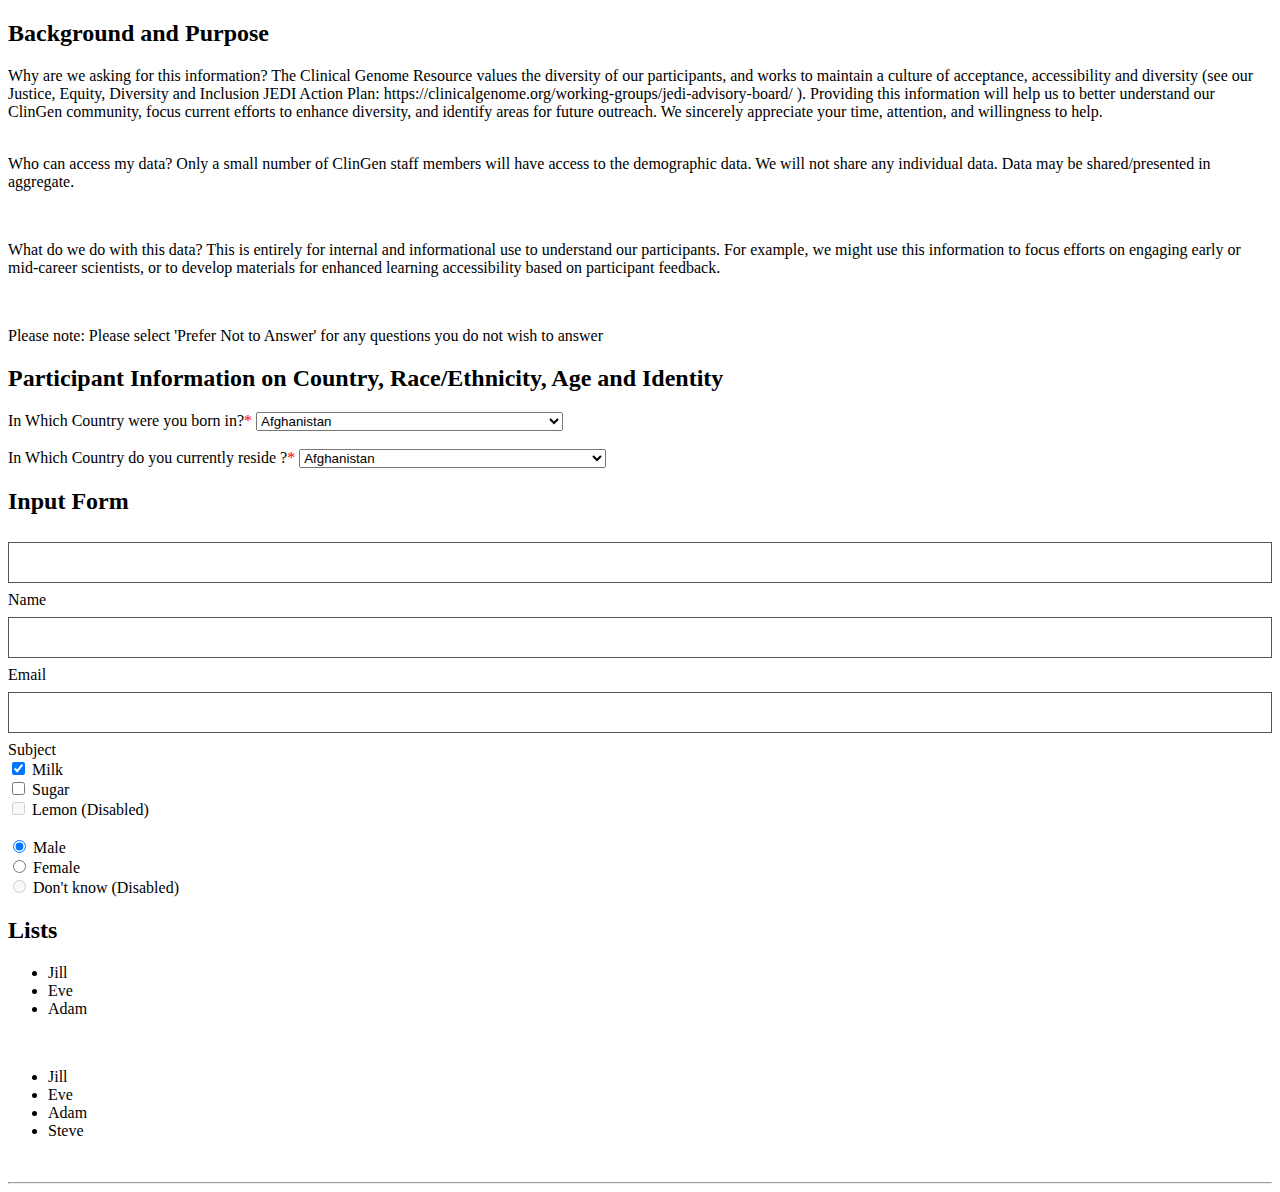
<file: survey.html>
<!DOCTYPE html>
<html>
<head>
<style> 
input[type=text] {
  width: 100%;
  padding: 12px 20px;
  margin: 8px 0;
  box-sizing: border-box;
  border: 1px solid #555;
  outline: none;
}

input[type=text]:focus {
  background-color: lightblue;
}
</style>
</head>
<body>


<section>
    <h2>Background and Purpose</h2>
    <p>Why are we asking for this information? The Clinical Genome Resource values the diversity of our participants, and works to maintain a culture of acceptance, accessibility and diversity (see our Justice, Equity, Diversity and Inclusion JEDI Action Plan: https://clinicalgenome.org/working-groups/jedi-advisory-board/ ).  Providing this information will help us to better understand our ClinGen community, focus current efforts to enhance diversity, and identify areas for future outreach. We sincerely appreciate your time, attention, and willingness to help.</p>
    </br
    <p>Who can access my data? Only a small number of ClinGen staff members will have access to the demographic data.  We will not share any individual data. Data may be shared/presented in aggregate.</p>
    </br>
    <p>What do we do with this data? This is entirely for internal and informational use to understand our participants. For example, we might use this information to focus efforts on engaging early or mid-career scientists, or to develop materials for enhanced learning accessibility based on participant feedback.</p>
    </br>
    <p> Please note:  Please select 'Prefer Not to Answer' for any questions you do not wish to answer</p>

</section>

<section>
    <h2>Participant Information on Country, Race/Ethnicity, Age and Identity</h2>

    <label for="country">In Which Country were you born in?</label><span style="color: red !important; display: inline; float: none;">*</span>      
        
            <select id="country" name="country" class="form-control">
                <option value="Afghanistan">Afghanistan</option>
                <option value="Åland Islands">Åland Islands</option>
                <option value="Albania">Albania</option>
                <option value="Algeria">Algeria</option>
                <option value="American Samoa">American Samoa</option>
                <option value="Andorra">Andorra</option>
                <option value="Angola">Angola</option>
                <option value="Anguilla">Anguilla</option>
                <option value="Antarctica">Antarctica</option>
                <option value="Antigua and Barbuda">Antigua and Barbuda</option>
                <option value="Argentina">Argentina</option>
                <option value="Armenia">Armenia</option>
                <option value="Aruba">Aruba</option>
                <option value="Australia">Australia</option>
                <option value="Austria">Austria</option>
                <option value="Azerbaijan">Azerbaijan</option>
                <option value="Bahamas">Bahamas</option>
                <option value="Bahrain">Bahrain</option>
                <option value="Bangladesh">Bangladesh</option>
                <option value="Barbados">Barbados</option>
                <option value="Belarus">Belarus</option>
                <option value="Belgium">Belgium</option>
                <option value="Belize">Belize</option>
                <option value="Benin">Benin</option>
                <option value="Bermuda">Bermuda</option>
                <option value="Bhutan">Bhutan</option>
                <option value="Bolivia">Bolivia</option>
                <option value="Bosnia and Herzegovina">Bosnia and Herzegovina</option>
                <option value="Botswana">Botswana</option>
                <option value="Bouvet Island">Bouvet Island</option>
                <option value="Brazil">Brazil</option>
                <option value="British Indian Ocean Territory">British Indian Ocean Territory</option>
                <option value="Brunei Darussalam">Brunei Darussalam</option>
                <option value="Bulgaria">Bulgaria</option>
                <option value="Burkina Faso">Burkina Faso</option>
                <option value="Burundi">Burundi</option>
                <option value="Cambodia">Cambodia</option>
                <option value="Cameroon">Cameroon</option>
                <option value="Canada">Canada</option>
                <option value="Cape Verde">Cape Verde</option>
                <option value="Cayman Islands">Cayman Islands</option>
                <option value="Central African Republic">Central African Republic</option>
                <option value="Chad">Chad</option>
                <option value="Chile">Chile</option>
                <option value="China">China</option>
                <option value="Christmas Island">Christmas Island</option>
                <option value="Cocos (Keeling) Islands">Cocos (Keeling) Islands</option>
                <option value="Colombia">Colombia</option>
                <option value="Comoros">Comoros</option>
                <option value="Congo">Congo</option>
                <option value="Congo, The Democratic Republic of The">Congo, The Democratic Republic of The</option>
                <option value="Cook Islands">Cook Islands</option>
                <option value="Costa Rica">Costa Rica</option>
                <option value="Cote D'ivoire">Cote D'ivoire</option>
                <option value="Croatia">Croatia</option>
                <option value="Cuba">Cuba</option>
                <option value="Cyprus">Cyprus</option>
                <option value="Czech Republic">Czech Republic</option>
                <option value="Denmark">Denmark</option>
                <option value="Djibouti">Djibouti</option>
                <option value="Dominica">Dominica</option>
                <option value="Dominican Republic">Dominican Republic</option>
                <option value="Ecuador">Ecuador</option>
                <option value="Egypt">Egypt</option>
                <option value="El Salvador">El Salvador</option>
                <option value="Equatorial Guinea">Equatorial Guinea</option>
                <option value="Eritrea">Eritrea</option>
                <option value="Estonia">Estonia</option>
                <option value="Ethiopia">Ethiopia</option>
                <option value="Falkland Islands (Malvinas)">Falkland Islands (Malvinas)</option>
                <option value="Faroe Islands">Faroe Islands</option>
                <option value="Fiji">Fiji</option>
                <option value="Finland">Finland</option>
                <option value="France">France</option>
                <option value="French Guiana">French Guiana</option>
                <option value="French Polynesia">French Polynesia</option>
                <option value="French Southern Territories">French Southern Territories</option>
                <option value="Gabon">Gabon</option>
                <option value="Gambia">Gambia</option>
                <option value="Georgia">Georgia</option>
                <option value="Germany">Germany</option>
                <option value="Ghana">Ghana</option>
                <option value="Gibraltar">Gibraltar</option>
                <option value="Greece">Greece</option>
                <option value="Greenland">Greenland</option>
                <option value="Grenada">Grenada</option>
                <option value="Guadeloupe">Guadeloupe</option>
                <option value="Guam">Guam</option>
                <option value="Guatemala">Guatemala</option>
                <option value="Guernsey">Guernsey</option>
                <option value="Guinea">Guinea</option>
                <option value="Guinea-bissau">Guinea-bissau</option>
                <option value="Guyana">Guyana</option>
                <option value="Haiti">Haiti</option>
                <option value="Heard Island and Mcdonald Islands">Heard Island and Mcdonald Islands</option>
                <option value="Holy See (Vatican City State)">Holy See (Vatican City State)</option>
                <option value="Honduras">Honduras</option>
                <option value="Hong Kong">Hong Kong</option>
                <option value="Hungary">Hungary</option>
                <option value="Iceland">Iceland</option>
                <option value="India">India</option>
                <option value="Indonesia">Indonesia</option>
                <option value="Iran, Islamic Republic of">Iran, Islamic Republic of</option>
                <option value="Iraq">Iraq</option>
                <option value="Ireland">Ireland</option>
                <option value="Isle of Man">Isle of Man</option>
                <option value="Israel">Israel</option>
                <option value="Italy">Italy</option>
                <option value="Jamaica">Jamaica</option>
                <option value="Japan">Japan</option>
                <option value="Jersey">Jersey</option>
                <option value="Jordan">Jordan</option>
                <option value="Kazakhstan">Kazakhstan</option>
                <option value="Kenya">Kenya</option>
                <option value="Kiribati">Kiribati</option>
                <option value="Korea, Democratic People's Republic of">Korea, Democratic People's Republic of</option>
                <option value="Korea, Republic of">Korea, Republic of</option>
                <option value="Kuwait">Kuwait</option>
                <option value="Kyrgyzstan">Kyrgyzstan</option>
                <option value="Lao People's Democratic Republic">Lao People's Democratic Republic</option>
                <option value="Latvia">Latvia</option>
                <option value="Lebanon">Lebanon</option>
                <option value="Lesotho">Lesotho</option>
                <option value="Liberia">Liberia</option>
                <option value="Libyan Arab Jamahiriya">Libyan Arab Jamahiriya</option>
                <option value="Liechtenstein">Liechtenstein</option>
                <option value="Lithuania">Lithuania</option>
                <option value="Luxembourg">Luxembourg</option>
                <option value="Macao">Macao</option>
                <option value="Macedonia, The Former Yugoslav Republic of">Macedonia, The Former Yugoslav Republic of</option>
                <option value="Madagascar">Madagascar</option>
                <option value="Malawi">Malawi</option>
                <option value="Malaysia">Malaysia</option>
                <option value="Maldives">Maldives</option>
                <option value="Mali">Mali</option>
                <option value="Malta">Malta</option>
                <option value="Marshall Islands">Marshall Islands</option>
                <option value="Martinique">Martinique</option>
                <option value="Mauritania">Mauritania</option>
                <option value="Mauritius">Mauritius</option>
                <option value="Mayotte">Mayotte</option>
                <option value="Mexico">Mexico</option>
                <option value="Micronesia, Federated States of">Micronesia, Federated States of</option>
                <option value="Moldova, Republic of">Moldova, Republic of</option>
                <option value="Monaco">Monaco</option>
                <option value="Mongolia">Mongolia</option>
                <option value="Montenegro">Montenegro</option>
                <option value="Montserrat">Montserrat</option>
                <option value="Morocco">Morocco</option>
                <option value="Mozambique">Mozambique</option>
                <option value="Myanmar">Myanmar</option>
                <option value="Namibia">Namibia</option>
                <option value="Nauru">Nauru</option>
                <option value="Nepal">Nepal</option>
                <option value="Netherlands">Netherlands</option>
                <option value="Netherlands Antilles">Netherlands Antilles</option>
                <option value="New Caledonia">New Caledonia</option>
                <option value="New Zealand">New Zealand</option>
                <option value="Nicaragua">Nicaragua</option>
                <option value="Niger">Niger</option>
                <option value="Nigeria">Nigeria</option>
                <option value="Niue">Niue</option>
                <option value="Norfolk Island">Norfolk Island</option>
                <option value="Northern Mariana Islands">Northern Mariana Islands</option>
                <option value="Norway">Norway</option>
                <option value="Oman">Oman</option>
                <option value="Pakistan">Pakistan</option>
                <option value="Palau">Palau</option>
                <option value="Palestinian Territory, Occupied">Palestinian Territory, Occupied</option>
                <option value="Panama">Panama</option>
                <option value="Papua New Guinea">Papua New Guinea</option>
                <option value="Paraguay">Paraguay</option>
                <option value="Peru">Peru</option>
                <option value="Philippines">Philippines</option>
                <option value="Pitcairn">Pitcairn</option>
                <option value="Poland">Poland</option>
                <option value="Portugal">Portugal</option>
                <option value="Puerto Rico">Puerto Rico</option>
                <option value="Qatar">Qatar</option>
                <option value="Reunion">Reunion</option>
                <option value="Romania">Romania</option>
                <option value="Russian Federation">Russian Federation</option>
                <option value="Rwanda">Rwanda</option>
                <option value="Saint Helena">Saint Helena</option>
                <option value="Saint Kitts and Nevis">Saint Kitts and Nevis</option>
                <option value="Saint Lucia">Saint Lucia</option>
                <option value="Saint Pierre and Miquelon">Saint Pierre and Miquelon</option>
                <option value="Saint Vincent and The Grenadines">Saint Vincent and The Grenadines</option>
                <option value="Samoa">Samoa</option>
                <option value="San Marino">San Marino</option>
                <option value="Sao Tome and Principe">Sao Tome and Principe</option>
                <option value="Saudi Arabia">Saudi Arabia</option>
                <option value="Senegal">Senegal</option>
                <option value="Serbia">Serbia</option>
                <option value="Seychelles">Seychelles</option>
                <option value="Sierra Leone">Sierra Leone</option>
                <option value="Singapore">Singapore</option>
                <option value="Slovakia">Slovakia</option>
                <option value="Slovenia">Slovenia</option>
                <option value="Solomon Islands">Solomon Islands</option>
                <option value="Somalia">Somalia</option>
                <option value="South Africa">South Africa</option>
                <option value="South Georgia and The South Sandwich Islands">South Georgia and The South Sandwich Islands</option>
                <option value="Spain">Spain</option>
                <option value="Sri Lanka">Sri Lanka</option>
                <option value="Sudan">Sudan</option>
                <option value="Suriname">Suriname</option>
                <option value="Svalbard and Jan Mayen">Svalbard and Jan Mayen</option>
                <option value="Swaziland">Swaziland</option>
                <option value="Sweden">Sweden</option>
                <option value="Switzerland">Switzerland</option>
                <option value="Syrian Arab Republic">Syrian Arab Republic</option>
                <option value="Taiwan">Taiwan</option>
                <option value="Tajikistan">Tajikistan</option>
                <option value="Tanzania, United Republic of">Tanzania, United Republic of</option>
                <option value="Thailand">Thailand</option>
                <option value="Timor-leste">Timor-leste</option>
                <option value="Togo">Togo</option>
                <option value="Tokelau">Tokelau</option>
                <option value="Tonga">Tonga</option>
                <option value="Trinidad and Tobago">Trinidad and Tobago</option>
                <option value="Tunisia">Tunisia</option>
                <option value="Turkey">Turkey</option>
                <option value="Turkmenistan">Turkmenistan</option>
                <option value="Turks and Caicos Islands">Turks and Caicos Islands</option>
                <option value="Tuvalu">Tuvalu</option>
                <option value="Uganda">Uganda</option>
                <option value="Ukraine">Ukraine</option>
                <option value="United Arab Emirates">United Arab Emirates</option>
                <option value="United Kingdom">United Kingdom</option>
                <option value="United States">United States</option>
                <option value="United States Minor Outlying Islands">United States Minor Outlying Islands</option>
                <option value="Uruguay">Uruguay</option>
                <option value="Uzbekistan">Uzbekistan</option>
                <option value="Vanuatu">Vanuatu</option>
                <option value="Venezuela">Venezuela</option>
                <option value="Viet Nam">Viet Nam</option>
                <option value="Virgin Islands, British">Virgin Islands, British</option>
                <option value="Virgin Islands, U.S.">Virgin Islands, U.S.</option>
                <option value="Wallis and Futuna">Wallis and Futuna</option>
                <option value="Western Sahara">Western Sahara</option>
                <option value="Yemen">Yemen</option>
                <option value="Zambia">Zambia</option>
                <option value="Zimbabwe">Zimbabwe</option>
            </select>
        </br>
    </br>

            <label for="country">In Which Country do you currently reside ?</label><span style="color: red !important; display: inline; float: none;">*</span>      
        
            <select id="country" name="country" class="form-control">
                <option value="Afghanistan">Afghanistan</option>
                <option value="Åland Islands">Åland Islands</option>
                <option value="Albania">Albania</option>
                <option value="Algeria">Algeria</option>
                <option value="American Samoa">American Samoa</option>
                <option value="Andorra">Andorra</option>
                <option value="Angola">Angola</option>
                <option value="Anguilla">Anguilla</option>
                <option value="Antarctica">Antarctica</option>
                <option value="Antigua and Barbuda">Antigua and Barbuda</option>
                <option value="Argentina">Argentina</option>
                <option value="Armenia">Armenia</option>
                <option value="Aruba">Aruba</option>
                <option value="Australia">Australia</option>
                <option value="Austria">Austria</option>
                <option value="Azerbaijan">Azerbaijan</option>
                <option value="Bahamas">Bahamas</option>
                <option value="Bahrain">Bahrain</option>
                <option value="Bangladesh">Bangladesh</option>
                <option value="Barbados">Barbados</option>
                <option value="Belarus">Belarus</option>
                <option value="Belgium">Belgium</option>
                <option value="Belize">Belize</option>
                <option value="Benin">Benin</option>
                <option value="Bermuda">Bermuda</option>
                <option value="Bhutan">Bhutan</option>
                <option value="Bolivia">Bolivia</option>
                <option value="Bosnia and Herzegovina">Bosnia and Herzegovina</option>
                <option value="Botswana">Botswana</option>
                <option value="Bouvet Island">Bouvet Island</option>
                <option value="Brazil">Brazil</option>
                <option value="British Indian Ocean Territory">British Indian Ocean Territory</option>
                <option value="Brunei Darussalam">Brunei Darussalam</option>
                <option value="Bulgaria">Bulgaria</option>
                <option value="Burkina Faso">Burkina Faso</option>
                <option value="Burundi">Burundi</option>
                <option value="Cambodia">Cambodia</option>
                <option value="Cameroon">Cameroon</option>
                <option value="Canada">Canada</option>
                <option value="Cape Verde">Cape Verde</option>
                <option value="Cayman Islands">Cayman Islands</option>
                <option value="Central African Republic">Central African Republic</option>
                <option value="Chad">Chad</option>
                <option value="Chile">Chile</option>
                <option value="China">China</option>
                <option value="Christmas Island">Christmas Island</option>
                <option value="Cocos (Keeling) Islands">Cocos (Keeling) Islands</option>
                <option value="Colombia">Colombia</option>
                <option value="Comoros">Comoros</option>
                <option value="Congo">Congo</option>
                <option value="Congo, The Democratic Republic of The">Congo, The Democratic Republic of The</option>
                <option value="Cook Islands">Cook Islands</option>
                <option value="Costa Rica">Costa Rica</option>
                <option value="Cote D'ivoire">Cote D'ivoire</option>
                <option value="Croatia">Croatia</option>
                <option value="Cuba">Cuba</option>
                <option value="Cyprus">Cyprus</option>
                <option value="Czech Republic">Czech Republic</option>
                <option value="Denmark">Denmark</option>
                <option value="Djibouti">Djibouti</option>
                <option value="Dominica">Dominica</option>
                <option value="Dominican Republic">Dominican Republic</option>
                <option value="Ecuador">Ecuador</option>
                <option value="Egypt">Egypt</option>
                <option value="El Salvador">El Salvador</option>
                <option value="Equatorial Guinea">Equatorial Guinea</option>
                <option value="Eritrea">Eritrea</option>
                <option value="Estonia">Estonia</option>
                <option value="Ethiopia">Ethiopia</option>
                <option value="Falkland Islands (Malvinas)">Falkland Islands (Malvinas)</option>
                <option value="Faroe Islands">Faroe Islands</option>
                <option value="Fiji">Fiji</option>
                <option value="Finland">Finland</option>
                <option value="France">France</option>
                <option value="French Guiana">French Guiana</option>
                <option value="French Polynesia">French Polynesia</option>
                <option value="French Southern Territories">French Southern Territories</option>
                <option value="Gabon">Gabon</option>
                <option value="Gambia">Gambia</option>
                <option value="Georgia">Georgia</option>
                <option value="Germany">Germany</option>
                <option value="Ghana">Ghana</option>
                <option value="Gibraltar">Gibraltar</option>
                <option value="Greece">Greece</option>
                <option value="Greenland">Greenland</option>
                <option value="Grenada">Grenada</option>
                <option value="Guadeloupe">Guadeloupe</option>
                <option value="Guam">Guam</option>
                <option value="Guatemala">Guatemala</option>
                <option value="Guernsey">Guernsey</option>
                <option value="Guinea">Guinea</option>
                <option value="Guinea-bissau">Guinea-bissau</option>
                <option value="Guyana">Guyana</option>
                <option value="Haiti">Haiti</option>
                <option value="Heard Island and Mcdonald Islands">Heard Island and Mcdonald Islands</option>
                <option value="Holy See (Vatican City State)">Holy See (Vatican City State)</option>
                <option value="Honduras">Honduras</option>
                <option value="Hong Kong">Hong Kong</option>
                <option value="Hungary">Hungary</option>
                <option value="Iceland">Iceland</option>
                <option value="India">India</option>
                <option value="Indonesia">Indonesia</option>
                <option value="Iran, Islamic Republic of">Iran, Islamic Republic of</option>
                <option value="Iraq">Iraq</option>
                <option value="Ireland">Ireland</option>
                <option value="Isle of Man">Isle of Man</option>
                <option value="Israel">Israel</option>
                <option value="Italy">Italy</option>
                <option value="Jamaica">Jamaica</option>
                <option value="Japan">Japan</option>
                <option value="Jersey">Jersey</option>
                <option value="Jordan">Jordan</option>
                <option value="Kazakhstan">Kazakhstan</option>
                <option value="Kenya">Kenya</option>
                <option value="Kiribati">Kiribati</option>
                <option value="Korea, Democratic People's Republic of">Korea, Democratic People's Republic of</option>
                <option value="Korea, Republic of">Korea, Republic of</option>
                <option value="Kuwait">Kuwait</option>
                <option value="Kyrgyzstan">Kyrgyzstan</option>
                <option value="Lao People's Democratic Republic">Lao People's Democratic Republic</option>
                <option value="Latvia">Latvia</option>
                <option value="Lebanon">Lebanon</option>
                <option value="Lesotho">Lesotho</option>
                <option value="Liberia">Liberia</option>
                <option value="Libyan Arab Jamahiriya">Libyan Arab Jamahiriya</option>
                <option value="Liechtenstein">Liechtenstein</option>
                <option value="Lithuania">Lithuania</option>
                <option value="Luxembourg">Luxembourg</option>
                <option value="Macao">Macao</option>
                <option value="Macedonia, The Former Yugoslav Republic of">Macedonia, The Former Yugoslav Republic of</option>
                <option value="Madagascar">Madagascar</option>
                <option value="Malawi">Malawi</option>
                <option value="Malaysia">Malaysia</option>
                <option value="Maldives">Maldives</option>
                <option value="Mali">Mali</option>
                <option value="Malta">Malta</option>
                <option value="Marshall Islands">Marshall Islands</option>
                <option value="Martinique">Martinique</option>
                <option value="Mauritania">Mauritania</option>
                <option value="Mauritius">Mauritius</option>
                <option value="Mayotte">Mayotte</option>
                <option value="Mexico">Mexico</option>
                <option value="Micronesia, Federated States of">Micronesia, Federated States of</option>
                <option value="Moldova, Republic of">Moldova, Republic of</option>
                <option value="Monaco">Monaco</option>
                <option value="Mongolia">Mongolia</option>
                <option value="Montenegro">Montenegro</option>
                <option value="Montserrat">Montserrat</option>
                <option value="Morocco">Morocco</option>
                <option value="Mozambique">Mozambique</option>
                <option value="Myanmar">Myanmar</option>
                <option value="Namibia">Namibia</option>
                <option value="Nauru">Nauru</option>
                <option value="Nepal">Nepal</option>
                <option value="Netherlands">Netherlands</option>
                <option value="Netherlands Antilles">Netherlands Antilles</option>
                <option value="New Caledonia">New Caledonia</option>
                <option value="New Zealand">New Zealand</option>
                <option value="Nicaragua">Nicaragua</option>
                <option value="Niger">Niger</option>
                <option value="Nigeria">Nigeria</option>
                <option value="Niue">Niue</option>
                <option value="Norfolk Island">Norfolk Island</option>
                <option value="Northern Mariana Islands">Northern Mariana Islands</option>
                <option value="Norway">Norway</option>
                <option value="Oman">Oman</option>
                <option value="Pakistan">Pakistan</option>
                <option value="Palau">Palau</option>
                <option value="Palestinian Territory, Occupied">Palestinian Territory, Occupied</option>
                <option value="Panama">Panama</option>
                <option value="Papua New Guinea">Papua New Guinea</option>
                <option value="Paraguay">Paraguay</option>
                <option value="Peru">Peru</option>
                <option value="Philippines">Philippines</option>
                <option value="Pitcairn">Pitcairn</option>
                <option value="Poland">Poland</option>
                <option value="Portugal">Portugal</option>
                <option value="Puerto Rico">Puerto Rico</option>
                <option value="Qatar">Qatar</option>
                <option value="Reunion">Reunion</option>
                <option value="Romania">Romania</option>
                <option value="Russian Federation">Russian Federation</option>
                <option value="Rwanda">Rwanda</option>
                <option value="Saint Helena">Saint Helena</option>
                <option value="Saint Kitts and Nevis">Saint Kitts and Nevis</option>
                <option value="Saint Lucia">Saint Lucia</option>
                <option value="Saint Pierre and Miquelon">Saint Pierre and Miquelon</option>
                <option value="Saint Vincent and The Grenadines">Saint Vincent and The Grenadines</option>
                <option value="Samoa">Samoa</option>
                <option value="San Marino">San Marino</option>
                <option value="Sao Tome and Principe">Sao Tome and Principe</option>
                <option value="Saudi Arabia">Saudi Arabia</option>
                <option value="Senegal">Senegal</option>
                <option value="Serbia">Serbia</option>
                <option value="Seychelles">Seychelles</option>
                <option value="Sierra Leone">Sierra Leone</option>
                <option value="Singapore">Singapore</option>
                <option value="Slovakia">Slovakia</option>
                <option value="Slovenia">Slovenia</option>
                <option value="Solomon Islands">Solomon Islands</option>
                <option value="Somalia">Somalia</option>
                <option value="South Africa">South Africa</option>
                <option value="South Georgia and The South Sandwich Islands">South Georgia and The South Sandwich Islands</option>
                <option value="Spain">Spain</option>
                <option value="Sri Lanka">Sri Lanka</option>
                <option value="Sudan">Sudan</option>
                <option value="Suriname">Suriname</option>
                <option value="Svalbard and Jan Mayen">Svalbard and Jan Mayen</option>
                <option value="Swaziland">Swaziland</option>
                <option value="Sweden">Sweden</option>
                <option value="Switzerland">Switzerland</option>
                <option value="Syrian Arab Republic">Syrian Arab Republic</option>
                <option value="Taiwan">Taiwan</option>
                <option value="Tajikistan">Tajikistan</option>
                <option value="Tanzania, United Republic of">Tanzania, United Republic of</option>
                <option value="Thailand">Thailand</option>
                <option value="Timor-leste">Timor-leste</option>
                <option value="Togo">Togo</option>
                <option value="Tokelau">Tokelau</option>
                <option value="Tonga">Tonga</option>
                <option value="Trinidad and Tobago">Trinidad and Tobago</option>
                <option value="Tunisia">Tunisia</option>
                <option value="Turkey">Turkey</option>
                <option value="Turkmenistan">Turkmenistan</option>
                <option value="Turks and Caicos Islands">Turks and Caicos Islands</option>
                <option value="Tuvalu">Tuvalu</option>
                <option value="Uganda">Uganda</option>
                <option value="Ukraine">Ukraine</option>
                <option value="United Arab Emirates">United Arab Emirates</option>
                <option value="United Kingdom">United Kingdom</option>
                <option value="United States">United States</option>
                <option value="United States Minor Outlying Islands">United States Minor Outlying Islands</option>
                <option value="Uruguay">Uruguay</option>
                <option value="Uzbekistan">Uzbekistan</option>
                <option value="Vanuatu">Vanuatu</option>
                <option value="Venezuela">Venezuela</option>
                <option value="Viet Nam">Viet Nam</option>
                <option value="Virgin Islands, British">Virgin Islands, British</option>
                <option value="Virgin Islands, U.S.">Virgin Islands, U.S.</option>
                <option value="Wallis and Futuna">Wallis and Futuna</option>
                <option value="Western Sahara">Western Sahara</option>
                <option value="Yemen">Yemen</option>
                <option value="Zambia">Zambia</option>
                <option value="Zimbabwe">Zimbabwe</option>
            </select>
       
</section>


<div class="w3-row-padding">

<div class="w3-half">
<form class="w3-container w3-card-4">
  <h2>Input Form</h2>
  <div class="w3-section">      
    <input class="w3-input" type="text" required>
    <label>Name</label>
  </div>
  <div class="w3-section">      
    <input class="w3-input" type="text" required>
    <label>Email</label>
  </div>
  <div class="w3-section">      
    <input class="w3-input" type="text" required>
    <label>Subject</label>
  </div>

  <div class="w3-row">
  <div class="w3-half">
    <input id="milk" class="w3-check" type="checkbox" checked="checked">
    <label>Milk</label>
    <br>
    <input id="sugar" class="w3-check" type="checkbox">
    <label>Sugar</label>
    <br>
    <input id="lemon" class="w3-check" type="checkbox" disabled>
    <label>Lemon (Disabled)</label>
    <br><br>
  </div>

  <div class="w3-half">
    <input id="male" class="w3-radio" type="radio" name="gender" value="male" checked>
    <label>Male</label>
    <br>
    <input id="female" class="w3-radio" type="radio" name="gender" value="female">
    <label>Female</label>
    <br>
    <input id="unknown" class="w3-radio" type="radio" name="gender" value="" disabled>
    <label> Don't know (Disabled)</label>
  </div>
  </div>
</form>
</div>
<div class="w3-half">
<div class="w3-card-4 w3-container">
<h2>Lists</h2>
<ul class="w3-ul w3-margin-bottom">
  <li>Jill</li>
  <li>Eve</li>
  <li>Adam</li>
</ul>
<br>
<ul class="w3-ul w3-border w3-hoverable">
  <li class="w3-theme">Jill</li>
  <li>Eve</li>
  <li>Adam</li>
  <li>Steve</li>
</ul>
<br>
</div>
</div>
</div>
<hr>

</body>
</html>
</file>
<file: css/styles-1.css>
/* Place your CSS styles in this file */


h1 {
    text-align: center;
    font-family: "Source Sans Pro", sans-serif;
    font-weight: normal;
    color: blue;
}

h2 {
    text-align: center;
    font-family: "Source Sans Pro", sans-serif;
    font-weight: normal;
    color: green;
}

h3 {
    text-align: left;
    font-family: "Source Sans Pro", sans-serif;
    font-weight: normal;
    color: rgb(0, 119, 128);
}



.content {
  max-width: 500px;
  margin: auto;
}
</file>
